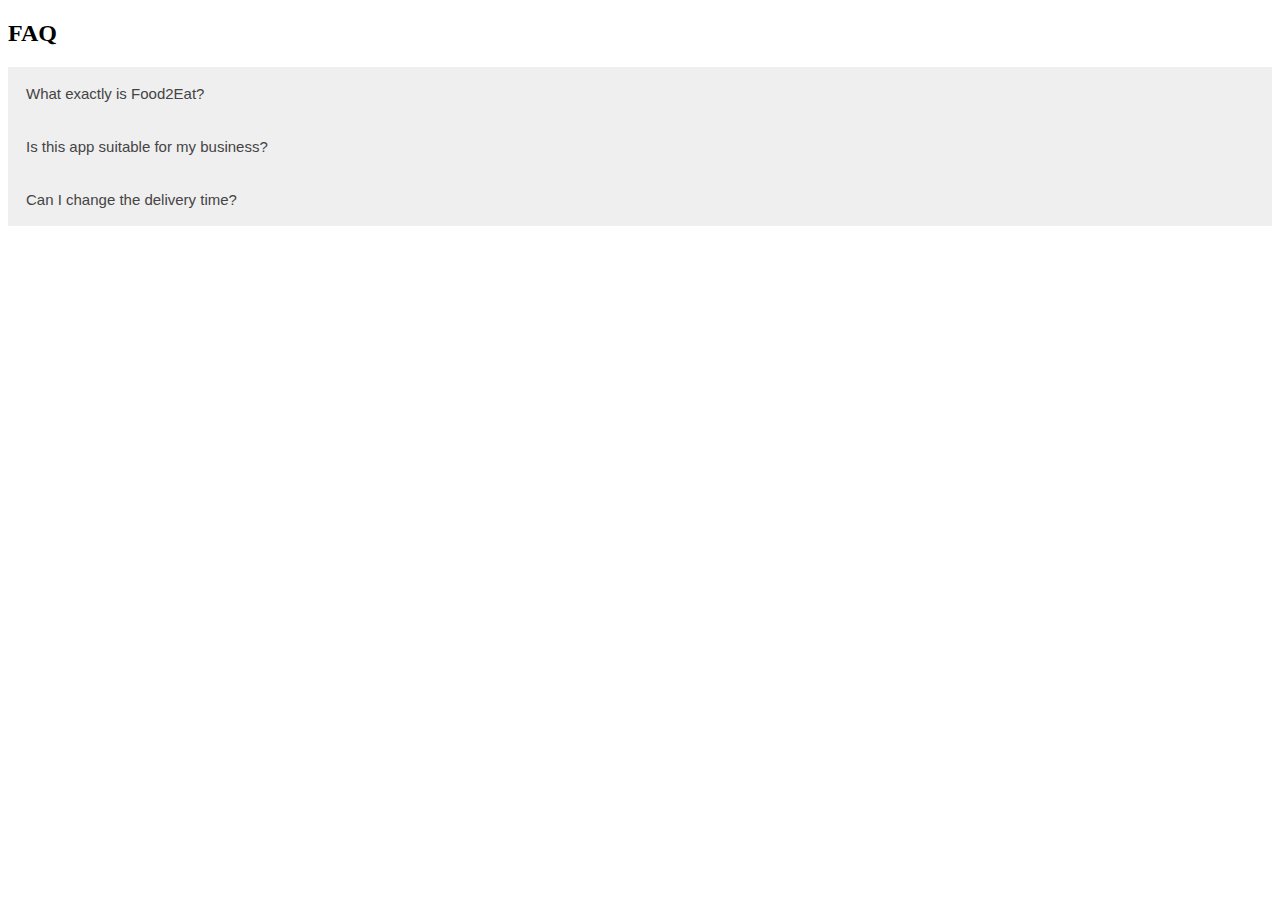
<file: faq2.html>
<!DOCTYPE html>
<html>
<head>
<meta name="viewport" content="width=device-width, initial-scale=1">
<style>
.accordion {
    background : url(static\pasta.png)
  background-color: #eee;
  color: #444;
  cursor: pointer;
  padding: 18px;
  width: 100%;
  border: none;
  text-align: left;
  outline: none;
  font-size: 15px;
  transition: 0.4s;
}

.active, .accordion:hover {
  background-color: #ccc; 
}

.panel {
  padding: 0 18px;
  display: none;
  background-color: white;
  overflow: hidden;
}
</style>
</head>
<body>

<h2>FAQ</h2>

<button class="accordion">What exactly is Food2Eat?</button>
<div class="panel">
  <p>Food2Eat is the mobile application with a sole objective of empowering small businesses, local food outlets and other businesses with a tool that enables them to reach customers within a few taps on the screen. Developed by ValueAppz, this mobile application helps you combat the terror of e-commerce giants that are becoming more & more gigantic. With the help of this app, the restaurant owners can market their menu online and also manage everything, from buying process to tracking payments- on their smartphones/ devices.</p>
</div>

<button class="accordion">Is this app suitable for my business?</button>
<div class="panel">
  <p>Absolutely! This app is for all those restaurants that have a compelling menu, but are lagging behind simply because they have no online presence. Food2Eat gives you your dose of local SEO by empowering you, and helping you reach customers' smartphones. You can put your banners and select the theme at your whim.</p>
</div>

<button class="accordion">Can I change the delivery time?</button>
<div class="panel">
  <p>Yes, in the admin panel, you can change the delivery time and other details of the restaurant as per your convenience.</p>
</div>

<script>
var acc = document.getElementsByClassName("accordion");
var i;

for (i = 0; i < acc.length; i++) {
  acc[i].addEventListener("click", function() {
    this.classList.toggle("active");
    var panel = this.nextElementSibling;
    if (panel.style.display === "block") {
      panel.style.display = "none";
    } else {
      panel.style.display = "block";
    }
  });
}
</script>

</body>
</html>
</file>
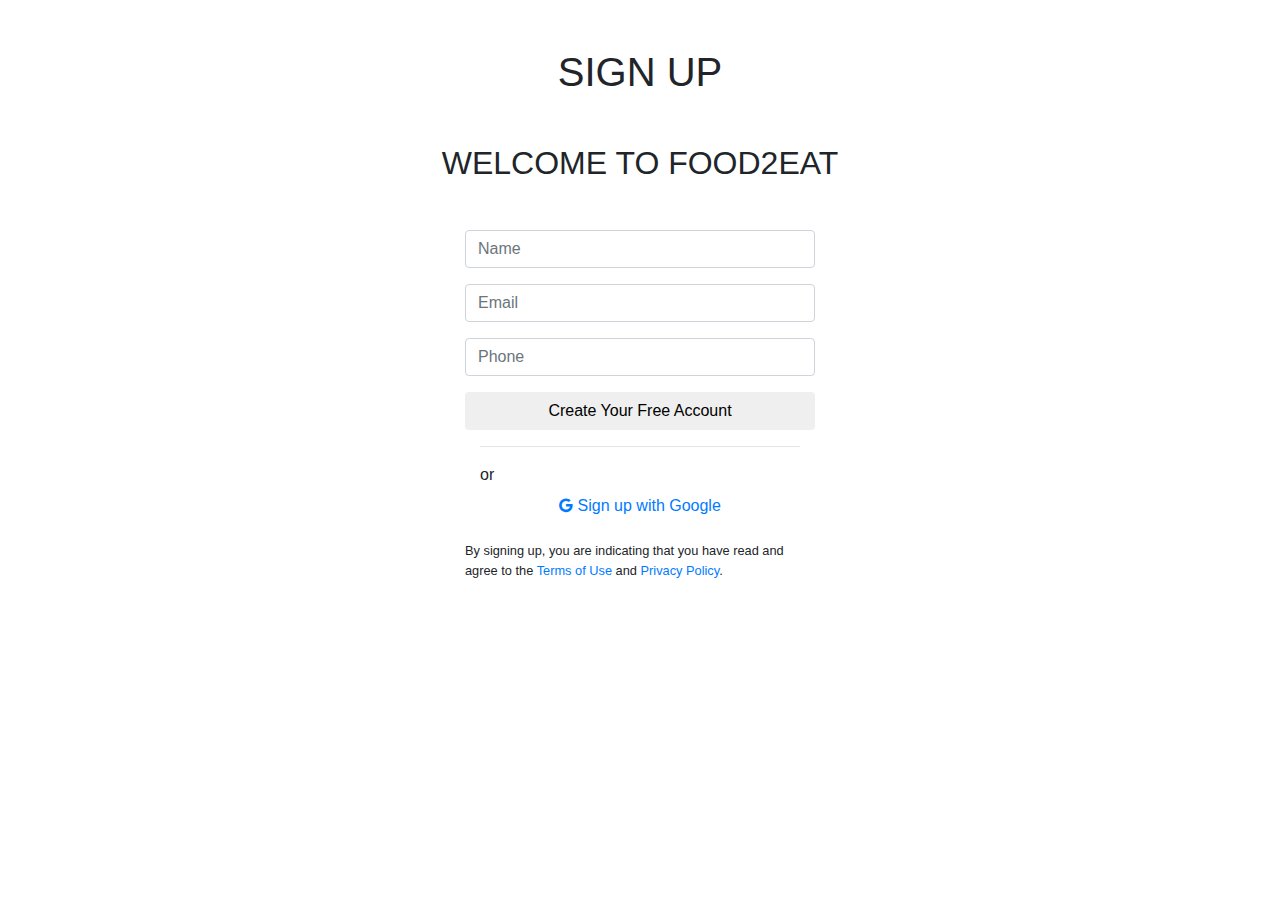
<file: signin.html>
<link href="//maxcdn.bootstrapcdn.com/bootstrap/4.1.1/css/bootstrap.min.css" rel="stylesheet" id="bootstrap-css">
<script src="//maxcdn.bootstrapcdn.com/bootstrap/4.1.1/js/bootstrap.min.js"></script>
<script src="//cdnjs.cloudflare.com/ajax/libs/jquery/3.2.1/jquery.min.js"></script>
<!------ Include the above in your HEAD tag ---------->

<link href="https://stackpath.bootstrapcdn.com/font-awesome/4.7.0/css/font-awesome.min.css" rel="stylesheet">
<body>
   <div class="container my-5">
      <div class="col-md-6 mx-auto text-center">
         <div class="header-title">
            <h1 class="wv-heading--title">
               SIGN UP
            </h1>
            <h2 class="wv-heading--subtitle my-5">
               WELCOME TO FOOD2EAT
            </h2>
         </div>
      </div>
      <div class="row">
         <div class="col-md-4 mx-auto">
            <div class="myform form ">
               <form action="" method="post" name="login">
                  <div class="form-group">
                     <input type="text" name="name"  class="form-control my-input" id="name" placeholder="Name">
                  </div>
                  <div class="form-group">
                     <input type="email" name="email"  class="form-control my-input" id="email" placeholder="Email">
                  </div>
                  <div class="form-group">
                     <input type="number" min="0" name="phone" id="phone"  class="form-control my-input" placeholder="Phone">
                  </div>
                  <div class="text-center ">
                     <button type="submit" class=" btn btn-block send-button tx-tfm">Create Your Free Account</button>
                  </div>
                  <div class="col-md-12 ">
                     <div class="login-or">
                        <hr class="hr-or">
                        <span class="span-or">or</span>
                     </div>
                  </div>
                  <div class="form-group">
                     <a class="btn btn-block g-button" href="#">
                     <i class="fa fa-google"></i> Sign up with Google
                     </a>
                  </div>
                  <p class="small mt-3">By signing up, you are indicating that you have read and agree to the <a href="#" class="ps-hero__content__link">Terms of Use</a> and <a href="#">Privacy Policy</a>.
                  </p>
               </form>
            </div>
         </div>
      </div>
   </div>
</body>
</file>
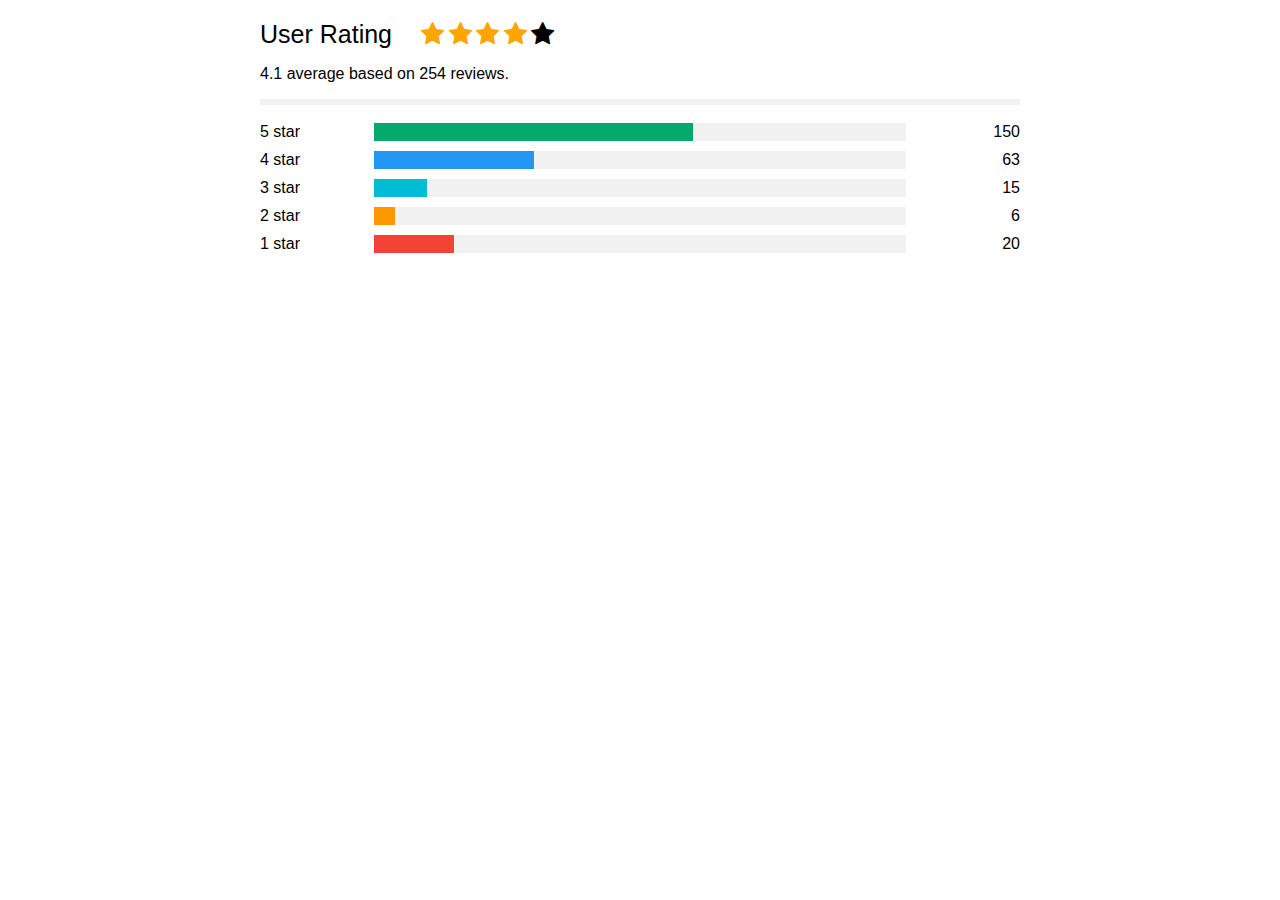
<file: Userrating.html>
<!DOCTYPE html>
<html>
<head>
<meta name="viewport" content="width=device-width, initial-scale=1">
<!-- Font Awesome Icon Library -->
<link rel="stylesheet" href="https://cdnjs.cloudflare.com/ajax/libs/font-awesome/4.7.0/css/font-awesome.min.css">
<style>
* {
  box-sizing: border-box;
}

body {
  font-family: Arial;
  margin: 0 auto; /* Center website */
  max-width: 800px; /* Max width */
  padding: 20px;
}

.heading {
  font-size: 25px;
  margin-right: 25px;
}

.fa {
  font-size: 25px;
}

.checked {
  color: orange;
}

/* Three column layout */
.side {
  float: left;
  width: 15%;
  margin-top:10px;
}

.middle {
  margin-top:10px;
  float: left;
  width: 70%;
}

/* Place text to the right */
.right {
  text-align: right;
}

/* Clear floats after the columns */
.row:after {
  content: "";
  display: table;
  clear: both;
}

/* The bar container */
.bar-container {
  width: 100%;
  background-color: #f1f1f1;
  text-align: center;
  color: white;
}

/* Individual bars */
.bar-5 {width: 60%; height: 18px; background-color: #04AA6D;}
.bar-4 {width: 30%; height: 18px; background-color: #2196F3;}
.bar-3 {width: 10%; height: 18px; background-color: #00bcd4;}
.bar-2 {width: 4%; height: 18px; background-color: #ff9800;}
.bar-1 {width: 15%; height: 18px; background-color: #f44336;}

/* Responsive layout - make the columns stack on top of each other instead of next to each other */
@media (max-width: 400px) {
  .side, .middle {
    width: 100%;
  }
  .right {
    display: none;
  }
}
</style>
</head>
<body>

<span class="heading">User Rating</span>
<span class="fa fa-star checked"></span>
<span class="fa fa-star checked"></span>
<span class="fa fa-star checked"></span>
<span class="fa fa-star checked"></span>
<span class="fa fa-star"></span>
<p>4.1 average based on 254 reviews.</p>
<hr style="border:3px solid #f1f1f1">

<div class="row">
  <div class="side">
    <div>5 star</div>
  </div>
  <div class="middle">
    <div class="bar-container">
      <div class="bar-5"></div>
    </div>
  </div>
  <div class="side right">
    <div>150</div>
  </div>
  <div class="side">
    <div>4 star</div>
  </div>
  <div class="middle">
    <div class="bar-container">
      <div class="bar-4"></div>
    </div>
  </div>
  <div class="side right">
    <div>63</div>
  </div>
  <div class="side">
    <div>3 star</div>
  </div>
  <div class="middle">
    <div class="bar-container">
      <div class="bar-3"></div>
    </div>
  </div>
  <div class="side right">
    <div>15</div>
  </div>
  <div class="side">
    <div>2 star</div>
  </div>
  <div class="middle">
    <div class="bar-container">
      <div class="bar-2"></div>
    </div>
  </div>
  <div class="side right">
    <div>6</div>
  </div>
  <div class="side">
    <div>1 star</div>
  </div>
  <div class="middle">
    <div class="bar-container">
      <div class="bar-1"></div>
    </div>
  </div>
  <div class="side right">
    <div>20</div>
  </div>
</div>

</body>
</html>
</file>
